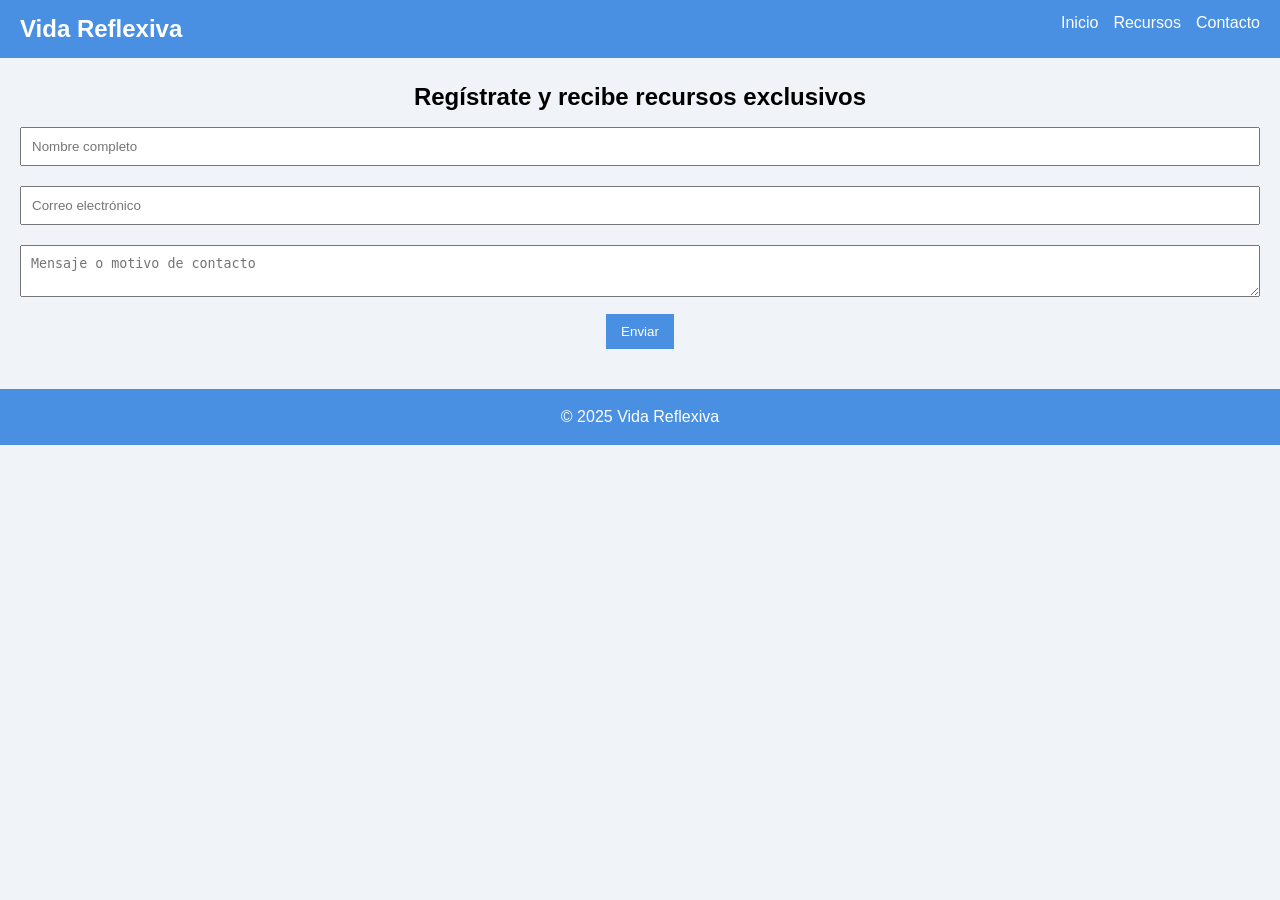
<file: contacto.html>
<!DOCTYPE html>
<html lang="es">
<head>
  <meta charset="UTF-8">
  <meta name="viewport" content="width=device-width, initial-scale=1.0">
  <title>Contáctanos</title>
  <link rel="stylesheet" href="./estilos.css">
</head>
<body>
  <header>
    <nav>
      <h1>Vida Reflexiva</h1>
      <ul>
        <li><a href="index.html">Inicio</a></li>
        <li><a href="recursos.html">Recursos</a></li>
        <li><a href="contacto.html">Contacto</a></li>
      </ul>
    </nav>
  </header>

  <section class="formulario">
    <h2>Regístrate y recibe recursos exclusivos</h2>
    <form>
      <input type="text" placeholder="Nombre completo" required>
      <input type="email" placeholder="Correo electrónico" required>
      <textarea placeholder="Mensaje o motivo de contacto"></textarea>
      <button type="submit">Enviar</button>
    </form>
  </section>

  <footer>
    <p>© 2025 Vida Reflexiva</p>
  </footer>
</body>
</html>
</file>
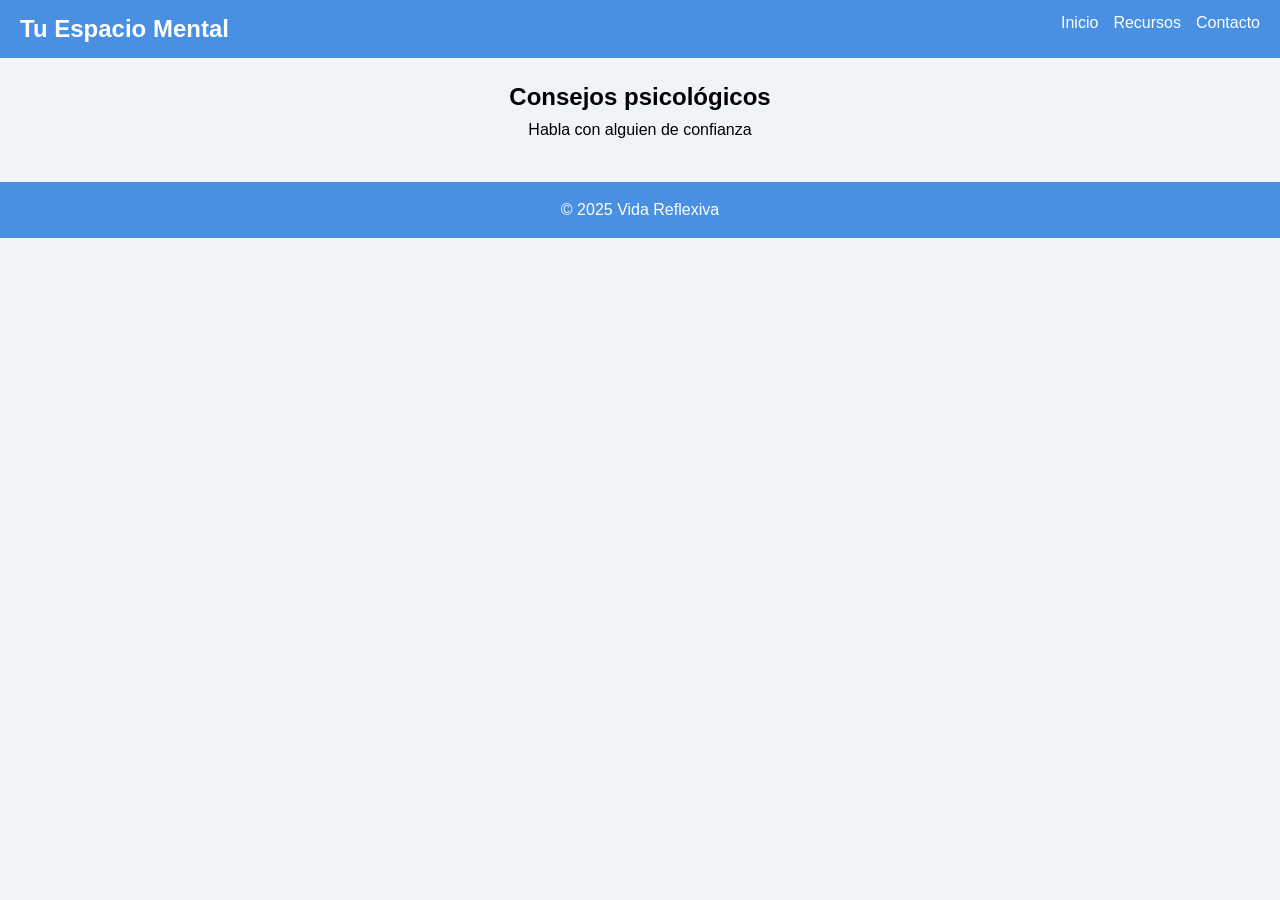
<file: recursos.html>
<!DOCTYPE html>
<html lang="es">
<head>
  <meta charset="UTF-8">
  <meta name="viewport" content="width=device-width, initial-scale=1.0">
  <title>Recursos</title>
  <link rel="stylesheet" href="./estilos.css">
</head>
<body>
  <header>
    <nav>
      <h1>Tu Espacio Mental</h1>
      <ul>
        <li><a href="index.html">Inicio</a></li>
        <li><a href="recursos.html">Recursos</a></li>
        <li><a href="contacto.html">Contacto</a></li>
      </ul>
    </nav>
  </header>

  <section class="slider">
    <h2>Consejos psicológicos</h2>
    <div class="slides" id="slider">
      <div class="slide">Respira profundamente</div>
      <div class="slide">Habla con alguien de confianza</div>
      <div class="slide">Medita 10 minutos al día</div>
    </div>
  </section>

  <footer>
    <p>© 2025 Vida Reflexiva</p>
  </footer>

  <script src="./index.js"></script>
</body>
</html>
</file>
<file: estilos.css>
* {
    margin: 0;
    padding: 0;
    box-sizing: border-box;
  }
  body {
    font-family: sans-serif;
    line-height: 1.6;
    background: #f0f4f8;
  }
  header nav {
    background: #4a90e2;
    color: white;
    padding: 10px 20px;
    display: flex;
    justify-content: space-between;
    flex-wrap: wrap;
  }
  nav ul {
    list-style: none;
    display: flex;
    gap: 15px;
  }
  nav a {
    color: white;
    text-decoration: none;
  }
  .hero, .video, .formulario, .slider {
    padding: 20px;
    text-align: center;
  }
  footer {
    background: #4a90e2;
    color: white;
    text-align: center;
    padding: 15px;
    margin-top: 20px;
  }
  form input, form textarea {
    width: 100%;
    padding: 10px;
    margin: 10px 0;
  }
  button {
    background: #4a90e2;
    color: white;
    border: none;
    padding: 10px 15px;
  }
  @media (max-width: 600px) {
    nav ul {
      flex-direction: column;
      align-items: flex-start;
    }
  }
</file>
